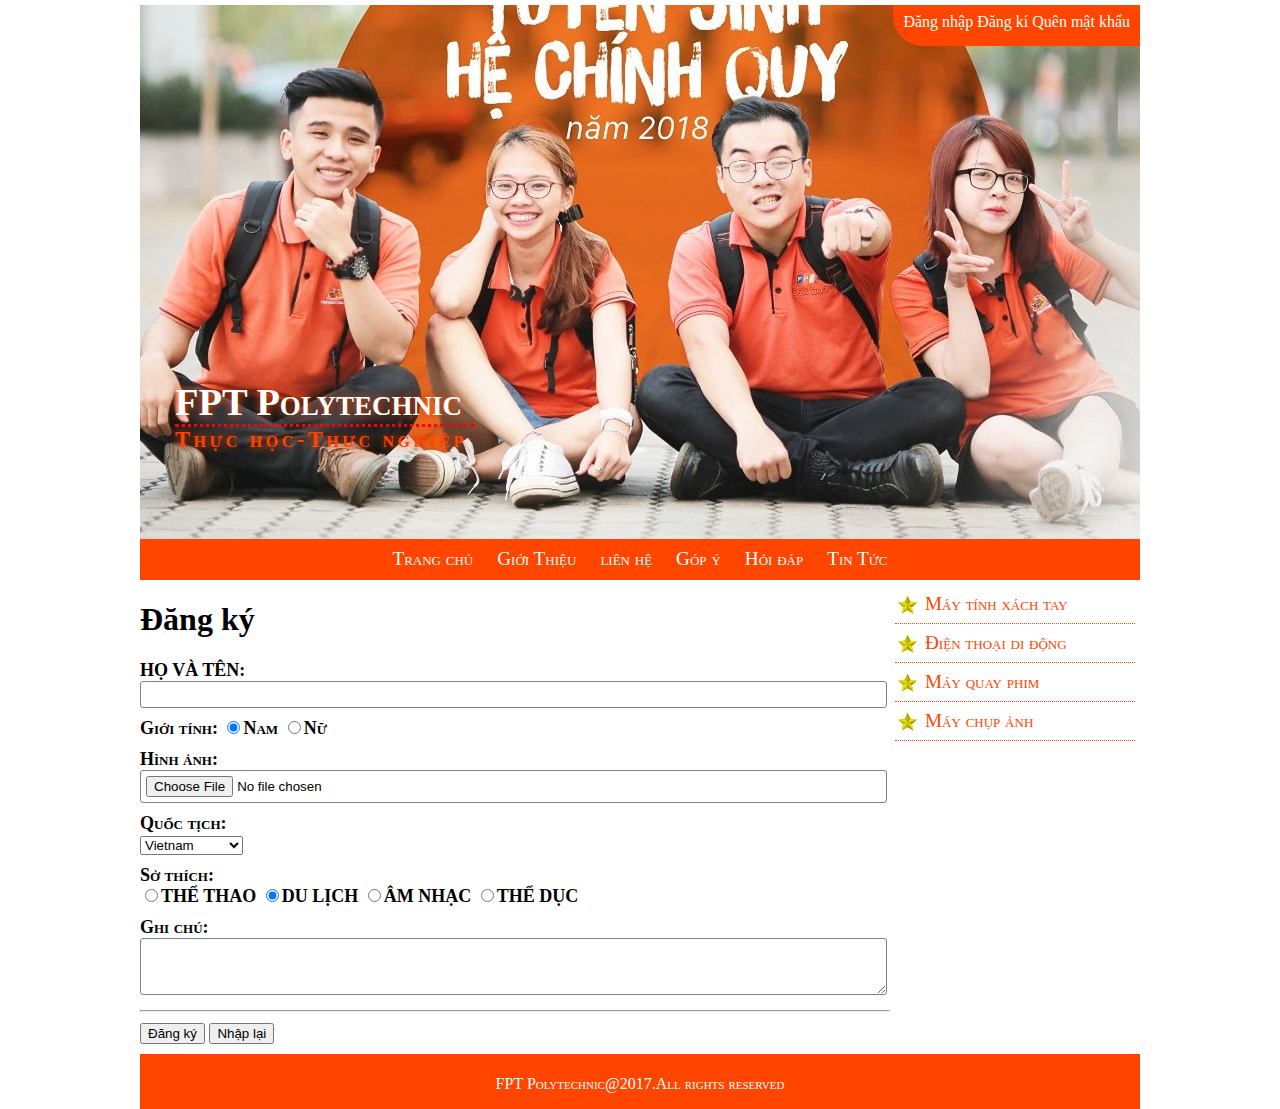
<file: dangky.html>
<!DOCTYPE html>
<html>
    <head>
        <title></title>
        <meta charset="utf-8"/>
        <link rel="stylesheet" href="css/bai1.css"/>
        <link href="css/index1.css" rel="stylesheet"/>
        <link href="css/bai1.css" rel="stysheet"/>
        <link href="css/bang.css" rel="stysheet"/>
        
        
        
        
       

    </head>
    <body>
        <div class="container">
            <header>
                <div class="top-right">
                    <a href="dangnhap.html">Đăng nhập</a>
                    <a href="dangky.html">Đăng kí</a>

                    <a href="#">Quên mật khẩu</a>
                </div>
                <div class="company-info">
                    <h1>FPT Polytechnic</h1>
                    <h3>Thực học-Thực nghiệp</h3>
                    

                </div>
               
                
            </header>
            <nav class="menu">
                <ul>
                    <li><a href="trangchu.html">Trang chủ</a></li>
                    <li><a href="2.html">Giới Thiệu</a></li>
                    <li>
                            <a href="3.html">liên hệ</a>
                            <ul>
                               <li><a href="mobile.html">Mobile</a></li>
                               <li><a href="email.html">Email</a></li>
                               <li><a href="2.html">Map</a></li>
                            </ul>
                    </li>
                   
                    <li><a href="gopy.html">Góp ý</a></li>
                    <li><a href="#5">Hỏi đáp</a></li>
                    <li><a href="tintuc.html">Tin Tức</a></li>
                </ul>
            </nav>
            <div>
            <article>
                <h1>Đăng ký</h1>
        <form method="POST" enctype="multipart/form-data">
            <b>

        <div class="form-group">
            <label>HỌ VÀ TÊN:</label><BR/>
            <input class="form-control" name="id" type="text"><br/>
        </div>
        <div class="form-group">
            <label>Giới tính:</label>
            <label><input name="gender" type="radio" checked/>Nam</label>
            <label><input name="gender" type="radio"/>Nữ</label><br/>
            </b>
        </div>
        <div class="form-group">
            <b><label>Hình ảnh:</label><br/></b>
            <input class="form-control"  name="hình ảnh" type="file"/><br/>
        </div>
        <div class="form-group">
            <b><label>Quốc tịch:</label><br/></b>
            <select>
                <option>United States </option>
                <option selected>Vietnam</option>
                <option>Singapo</option>
            </select>
        </div>
        <div class="form-group">
            <b>
            <label>Sở thích:</label><br/>
            <label><input name="hobby" type="radio" />THỂ THAO</label>
            <Label><input name="hobby" type="radio"checked/>DU LỊCH </Label>
            <Label><input name="hobby" type="radio"/>ÂM NHẠC</Label>
            <label><input name="hobby" type="radio"/>THỂ DỤC</label>
        </b>
        </div>
        <div class="form-group">
            <b><label>Ghi chú:</label><br/></b>
            <textarea rows="3" cols="30" class="form-control"></textarea>
        </div>    
        <hr/>
        <div class="form-group">
            <button type="submit">Đăng ký</button>
            <button type="submit">Nhập lại</button>
        </div>
        </article>
        </div>  
            
        
            <aside>
            <ul class="vmenu">
                <li><a href="#">Máy tính xách tay</a></li>
                <li><a href="#">Điện thoại di động</a></li>
                <li><a href="#">Máy quay phim</a></li>
                <li><a href="#">Máy chụp ảnh</a></li>
            </ul>
           </aside>
        
       
            <footer>FPT Polytechnic@2017.All rights reserved</footer>
       
        
        



        </form>
    </body>
</html>
</file>
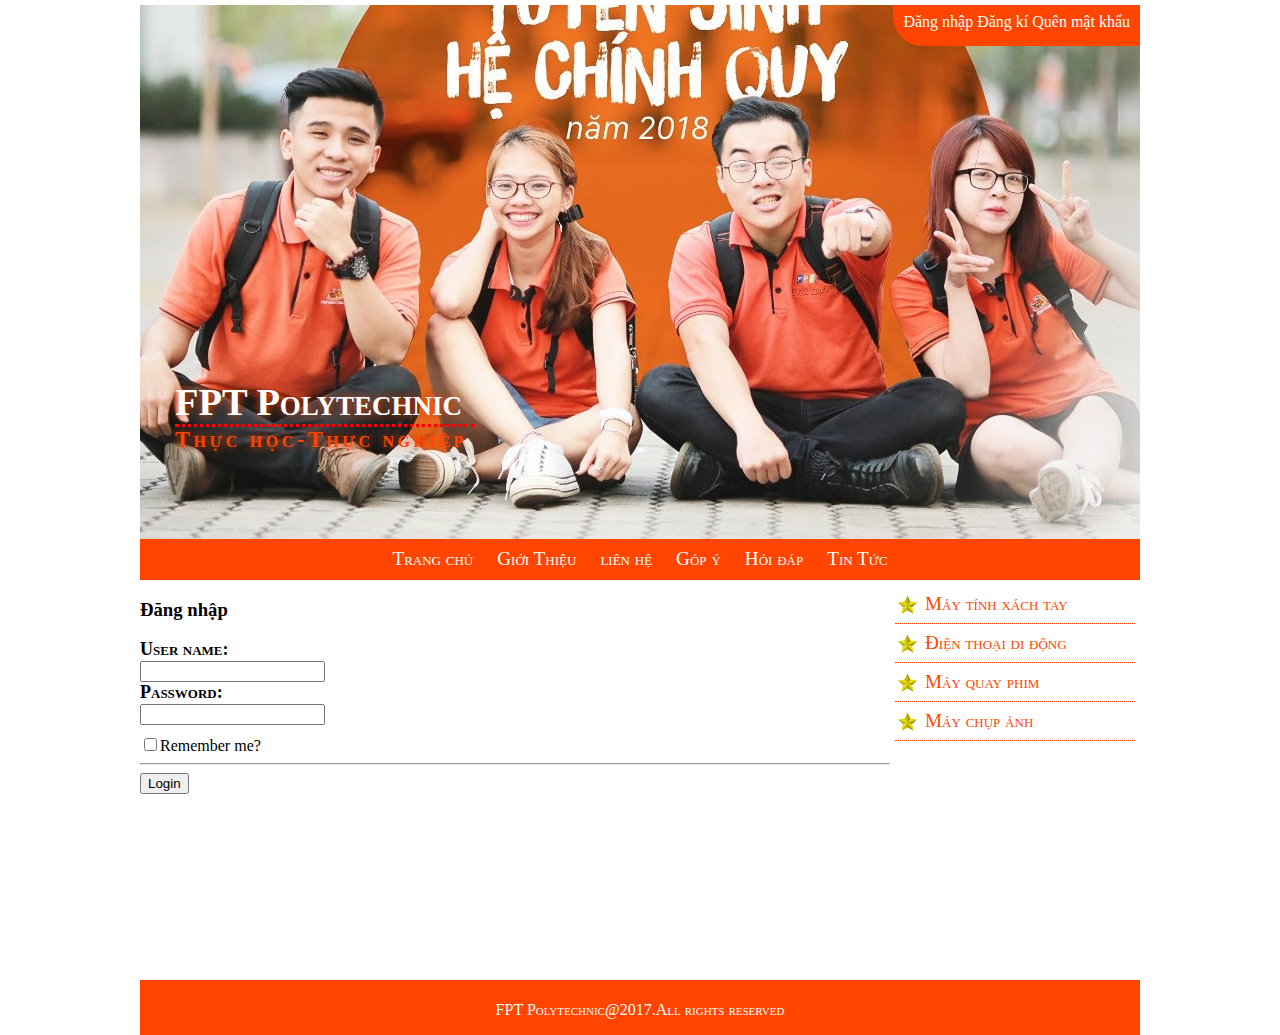
<file: dangnhap.html>
<!DOCTYPE html>
<html>
    <head>
        <title></title>
        <meta charset="utf-8"/>
        <link rel="stylesheet" href="css/bai1.css"/>
        <link href="css/index1.css" rel="stylesheet"/>
        <link href="css/bai1.css" rel="stysheet"/>
        <link href="css/bang.css" rel="stysheet"/>
        
        
    </head>
    <body>
        <div class="container">
            <header>
                <div class="top-right">
                    <a href="..html/dangnhap.html">Đăng nhập</a>
                    <a href="..html/dangky.html">Đăng kí</a>
                    <a href="#">Quên mật khẩu</a>
                </div>
                <div class="company-info">
                    <h1>FPT Polytechnic</h1>
                    <h3>Thực học-Thực nghiệp</h3>
                    

                </div>
               
                
            </header>
            <nav class="menu">
                <ul>
                    <li><a href="trangchu.html">Trang chủ</a></li>
                    <li><a href="2.html">Giới Thiệu</a></li>
                    <li>
                            <a href="3.html">liên hệ</a>
                            <ul>
                               <li><a href="mobile.html">Mobile</a></li>
                               <li><a href="email.html">Email</a></li>
                               <li><a href="2.html">Map</a></li>
                            </ul>
                    </li>
                   
                    <li><a href="gopy.html">Góp ý</a></li>
                    <li><a href="#5">Hỏi đáp</a></li>
                    <li><a href="tintuc.html">Tin Tức</a></li>
                </ul>
            </nav>
            <div>
                <article>
        <h3>Đăng nhập</h3>
        
        <form method="POST" enctype="multipart/form-data">
        <div class="form-group">

            <label>User name:</label><br/>
            <input name="id" type="text"/><br/>

            <label>Password:</label></body><br/>
            <input name="Pw" type="password"/><br/>
        </div>

            <label><input type="checkbox" name="subject" value="yola"/>Remember me?</label>
             <hr/>
            <button type="submit">Login</button>
        </article>
            </div>
        
            <aside>
                <ul class="vmenu">
                    <li><a href="#">Máy tính xách tay</a></li>
                    <li><a href="#">Điện thoại di động</a></li>
                    <li><a href="#">Máy quay phim</a></li>
                    <li><a href="#">Máy chụp ảnh</a></li>
                </ul>
            </aside>
      
   
            <footer>FPT Polytechnic@2017.All rights reserved</footer>  
       
            
        </form>

    </body>
</html>
</file>
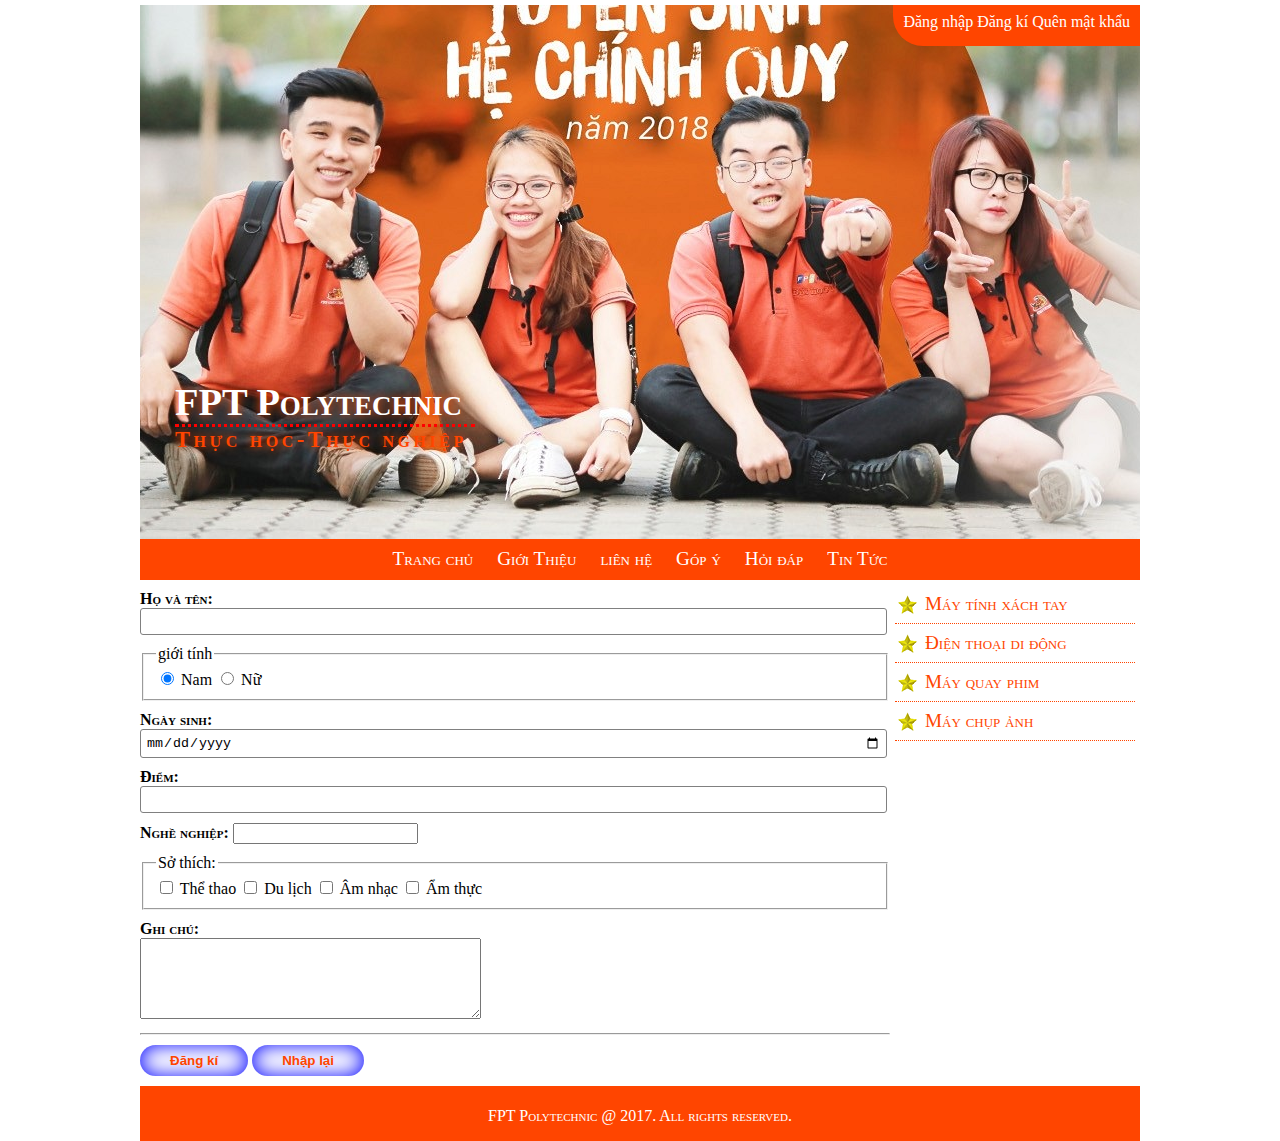
<file: email.html>
<!DOCTYPE html>
<html>
    <head>
        <meta charset="utf-8"/>
        <title></title>
       
        <link href="css/index1.css" rel="stylesheet"/>
        
        
    </head>
    <body>
        
        <div class="container">
            <header>
                <div class="top-right">
                    <a href="dangnhap.html">Đăng nhập</a>
                    <a href="dangky.html">Đăng kí</a>
                    <a href="#">Quên mật khẩu</a>
                </div>
                <div class="company-info">
                    <h1>FPT Polytechnic</h1>
                    <h3>Thực học-Thực nghiệp</h3>
                    

                </div>
               
                
            </header>
            <nav class="menu">
                <ul>
                    <li><a href="trangchu.html">Trang chủ</a></li>
                    <li><a href="gioithieu.html">Giới Thiệu</a></li>
                    <li>
                            <a href="3.html">liên hệ</a>
                            <ul>
                               <li><a href="mobile.html">Mobile</a></li>
                               <li><a href="email.html">Email</a></li>
                               <li><a href="2.html">Map</a></li>
                            </ul>
                    </li>
                   
                    <li><a href="gopy.html">Góp ý</a></li>
                    <li><a href="#5">Hỏi đáp</a></li>
                    <li><a href="tintuc.html">Tin Tức</a></li>
                </ul>
            </nav>
            <section>
                <main>
                    
                    <form>
                        <div class="form-group">
                             <label>Họ và tên:</label>
                             <input tabindex="1" type="text" name="Họ và tên" class="form-control"/>
                        </div>
                        <fieldset>
                            <legend>giới tính</legend>
                            <label><input type="radio" name="gender" checked/> Nam</label>
                            <label><input type="radio" name="gender"/> Nữ</label>
                         </fieldset>
                         <div class="form-group">
                            <label>Ngày sinh:</label>
                            <input tabindex="2" type="date" class="form-control"/>
                          </div>
                         <div class="form-group">
                            <label>Điểm:</label>
                            <input tabindex="3" type="number" min="0" max="10" step="0.25" class="form-control"/>
                         </div>
                         <div class="form-group">
                            <label>Nghề nghiệp:</label>
                            <input tabindex="4" list="browsers">
                            <datalist id="browsers">
                               <option value="Bác sĩ">
                                <option value="Học sinh">
                               <option value="Giáo viên">
                               <option value="Phi công">
                               <option value="Họa sĩ"></option>
                            </datalist>
                         </div>
                          <fieldset>
                              <legend>Sở thích:</legend>
                              <label><input type="checkbox"/> Thể thao</label>
                              <label><input type="checkbox"/> Du lịch</label>
                              <label><input type="checkbox"/> Âm nhạc</label>
                              <label><input type="checkbox"/> Ẩm thực</label>
  
                         </fieldset>
                          <div class="form-group">
                              <label>Ghi chú:</label><br/>
                              <textarea tabindex="5" rows="5" cols="40" class="from-control"></textarea><br/>
                          </div>
                          <hr/>
                        <div class="form-group">
                              <button tabindex="7" class="form-button">Đăng kí</button>
                              <button tabindex="6" class="form-button">Nhập lại</button>
                  
                          </div>
                </main>
                <aside>
                    <ul class="vmenu">
                        <li><a href="#">Máy tính xách tay</a></li>
                        <li><a href="#">Điện thoại di động</a></li>
                        <li><a href="#">Máy quay phim</a></li>
                        <li><a href="#">Máy chụp ảnh</a></li>
                    </ul>
                </aside>
            </section>
        
            
            <footer>FPT Polytechnic @ 2017. All rights reserved.
            </footer>
        </div>
       
    </body>
</html>
</file>
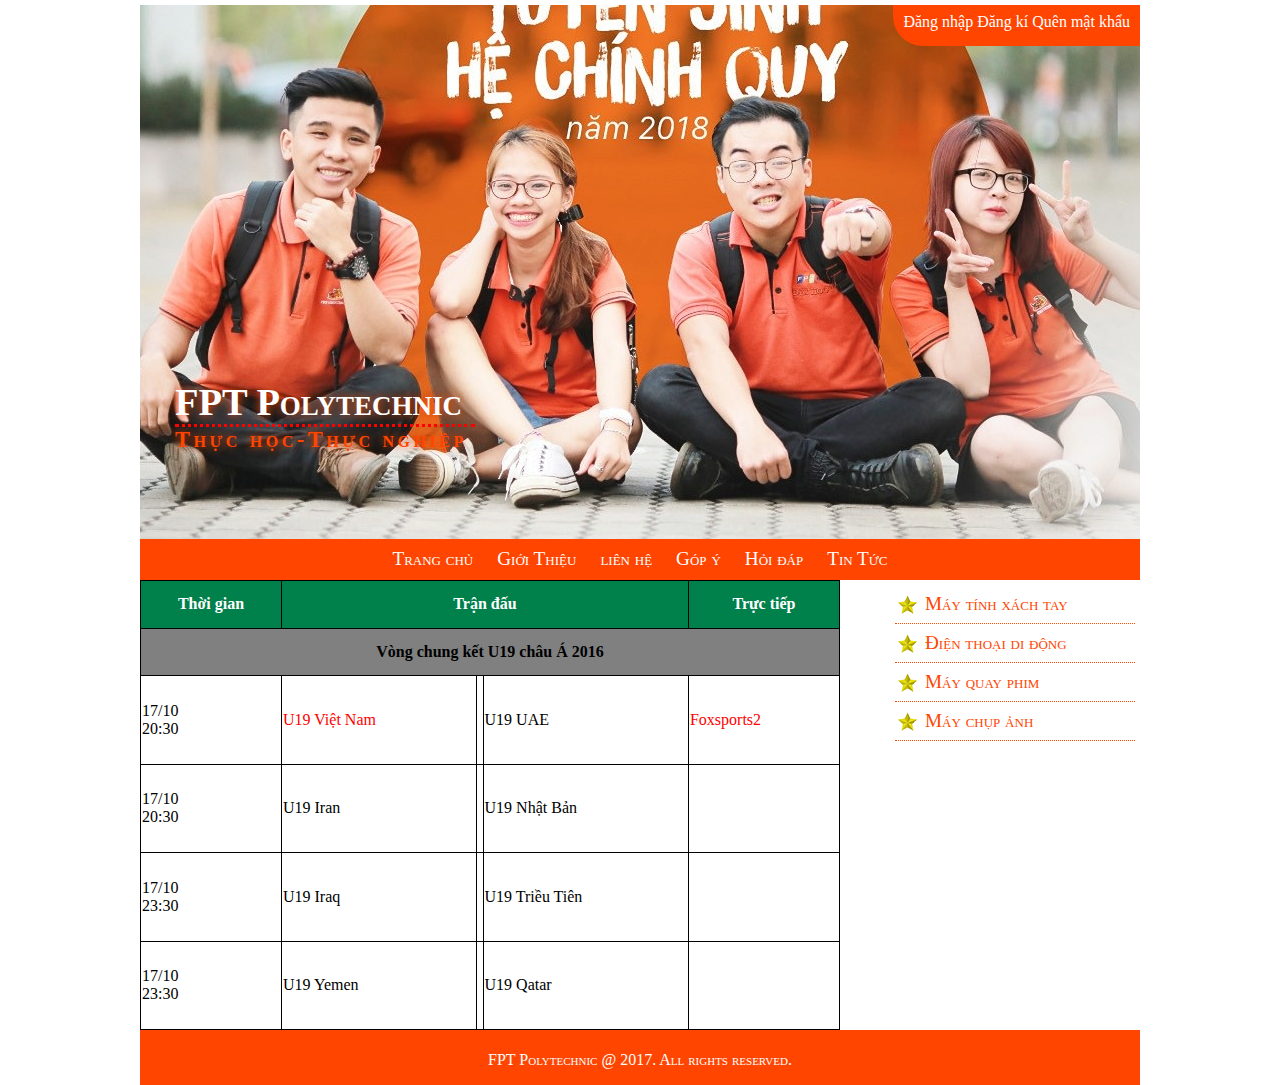
<file: gioithieu.html>
<!DOCTYPE html>
<html>
    <head>
        <title></title>
        <meta charset="utf-8"/>
    
        <link href="css/index1.css" rel="stylesheet"/>
        <link href="css/bai1.css" rel="stysheet"/>
        <link href="css/gioithieu.css" rel="stysheet"/>
        
    </head>
    <body>
        
        <div class="container">
            <header>
                <div class="top-right">
                    <a href="dangnhap.html">Đăng nhập</a>
                    <a href="dangky.html">Đăng kí</a>
                    <a href="#">Quên mật khẩu</a>
                </div>
                <div class="company-info">
                    <h1>FPT Polytechnic</h1>
                    <h3>Thực học-Thực nghiệp</h3>
                    

                </div>
               
                
            </header>
            <nav class="menu">
                <ul>
                    <li><a href="trangchu.html">Trang chủ</a></li>
                    <li><a href="gioithieu.html">Giới Thiệu</a></li>
                    <li>
                            <a href="3.html">liên hệ</a>
                            <ul>
                               <li><a href="mobile.html">Mobile</a></li>
                               <li><a href="email.html">Email</a></li>
                               <li><a href="2.html">Map</a></li>
                            </ul>
                    </li>
                   
                    <li><a href="gopy.html">Góp ý</a></li>
                    <li><a href="#5">Hỏi đáp</a></li>
                    <li><a href="tintuc.html">Tin Tức</a></li>
                </ul>
            </nav>
            <section>
                <main>
                    <table border="1">
                        <tr>
                            <th>Thời gian</th>
                            <th colspan="3">Trận đấu</th>
                            <th>Trực tiếp</th>
                         </tr>
                         <tr>
                            <th colspan="5" class="cd">Vòng chung kết U19 châu Á 2016</th>
                         </tr>
                         <tr>
                            <td>17/10<br>
                                20:30
                            </td>
                            <td  class="ab">U19 Việt Nam</td>
                            <td>  </td>
                            <td>U19 UAE</td>
                            <td class="ab">Foxsports2</td>
                         </tr>
                         <tr>
                            <td>17/10<br>
                                20:30</td>
                            <td>U19 Iran</td>
                            <td>  </td>
                            <td>U19 Nhật Bản</td>
                            <td>  </td>
                         </tr>
                         <tr>
                            <td>17/10<br>
                                23:30</td>
                            <td>U19 Iraq</td>
                            <td>  </td>
                            <td>U19 Triều Tiên</td>
                            <td>  </td>
                         </tr>
                         <tr>
                            <td>17/10<br>
                                23:30</td>
                            <td>U19 Yemen</td>
                            <td>  </td>
                            <td>U19 Qatar</td>
                            <td>  </td>
                         </tr>
                    </table>
                    
                </main>
                <aside>
                    <ul class="vmenu">
                        <li><a href="#">Máy tính xách tay</a></li>
                        <li><a href="#">Điện thoại di động</a></li>
                        <li><a href="#">Máy quay phim</a></li>
                        <li><a href="#">Máy chụp ảnh</a></li>
                    </ul>
                </aside>
            </section>
        
            
            <footer>FPT Polytechnic @ 2017. All rights reserved.
            </footer>
        </div>
       
    </body>
</html>
</file>
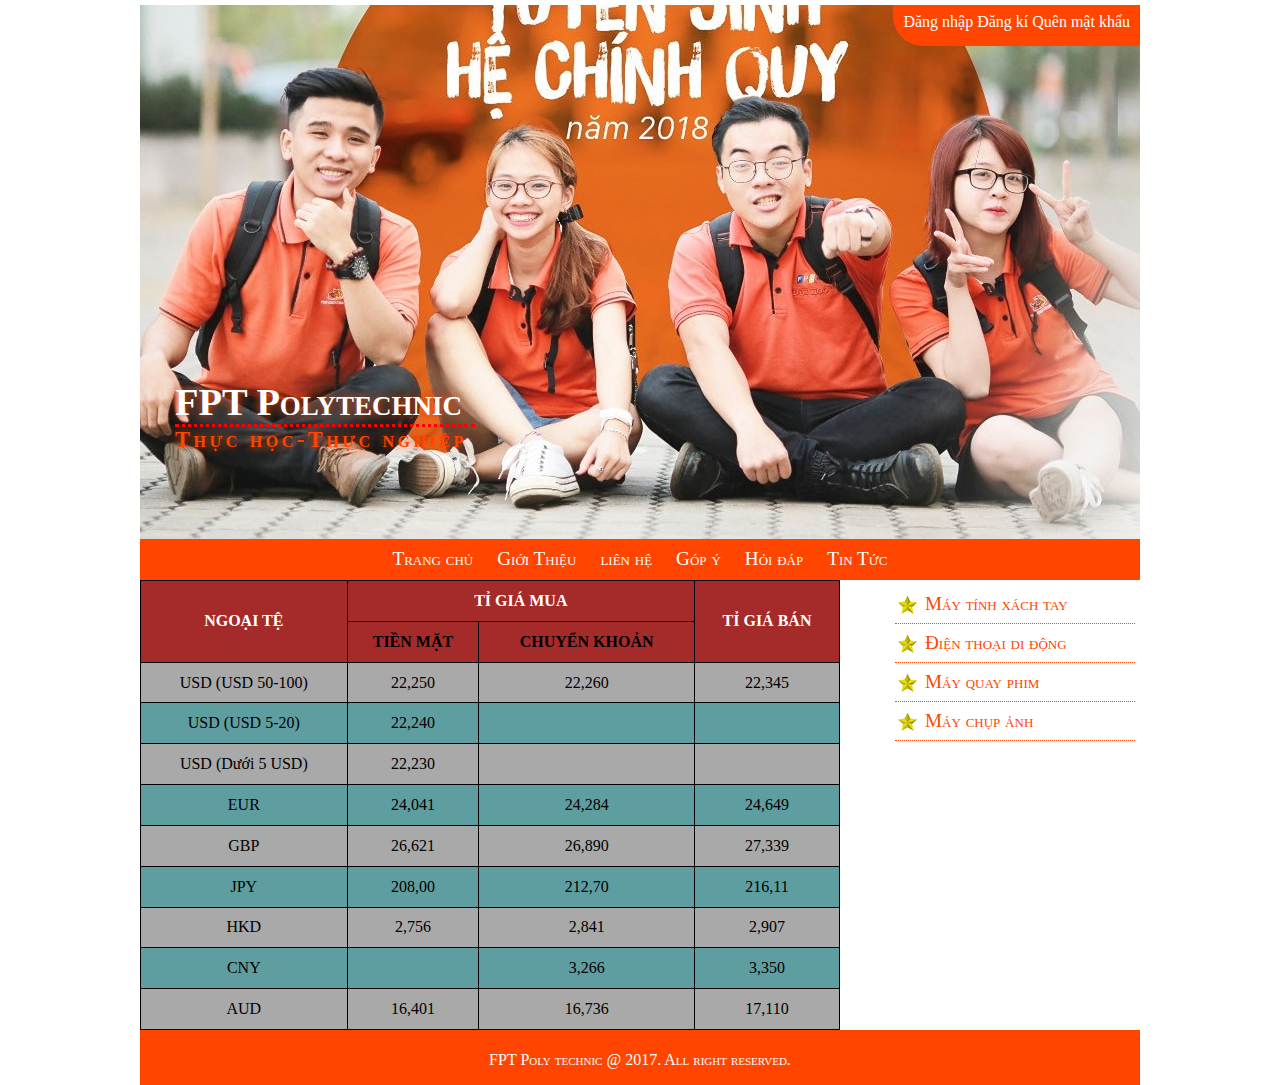
<file: gopy.html>
<!DOCTYPE html>
<html>
    <head>
        <meta  charset="utf-8"/>
        <title>Layout</title>
        <link href="css/index2.css" rel="stylesheet"/>
        <link href="css/bai1.css" rel="stysheet"/>
        <link href="css/gopy.css" rel="stysheet"/>
        
        
        
       
        <style></style>
    </head>
    <body>
        <div class="container">
            <header>
                <div class="top-right">
                    <a href="dangnhap.html">Đăng nhập</a>
                    <a href="dangky.html">Đăng kí</a>
                    <a href="#">Quên mật khẩu</a>
                </div>
                <div class="company-info">
                    <h1>FPT Polytechnic</h1>
                    <h3>Thực học-Thực nghiệp</h3>
                    

                </div>
               
                
            </header>
            <nav class="menu">
                <ul>
                    <li><a href="trangchu.html">Trang chủ</a></li>
                    <li><a href="gioithieu.html">Giới Thiệu</a></li>
                    <li>
                            <a href="3.html">liên hệ</a>
                            <ul>
                               <li><a href="mobile.html">Mobile</a></li>
                               <li><a href="email.html">Email</a></li>
                               <li><a href="2.html">Map</a></li>

                            </ul>
                    </li>
                   
                    <li><a href="#4">Góp ý</a></li>
                    <li><a href="#5">Hỏi đáp</a></li>
                    <li><a href="tintuc.html">Tin Tức</a></li>
                </ul>
            </nav>
            <section>
                <main>
                    <table border="1">
                        <tr>
                            <th rowspan="2">NGOẠI TỆ</th>
                            <th colspan="2">TỈ GIÁ MUA</TH>
                            <th rowspan="2">TỈ GIÁ BÁN</th>
                        </tr>
                        <tr>
                            <th>TIỀN MẶT</th>
                            <th>CHUYỂN KHOẢN</th>
                        </tr>
                        <tr>
                            <td>USD (USD 50-100)</td>
                            <td>22,250</td>
                            <td>22,260</td>
                            <td>22,345</td>

                        </tr>
                        <tr>
                            <td>USD (USD 5-20)</td>
                            <td>22,240</td>
                            <td>   </td>
                            <td>    </td>
                        </tr>
                        <tr>
                            <td>USD (Dưới 5 USD)</td>
                            <td>22,230</td>
                            <td>    </td>
                            <td>    </td>
                        </tr>
                        <tr>
                            <td>EUR</td>
                            <td>24,041</td>
                            <td>24,284</td>
                            <td>24,649</td>

                        </tr>
                        <tr>
                            <td>GBP</td>
                            <td>26,621</td>
                            <td>26,890</td>
                            <td>27,339</td>
                        </tr>
                        <tr>
                            <td>JPY</td>
                            <td>208,00</td>
                            <td>212,70</td>
                            <td>216,11</td>
                        </tr>
                        <tr>
                            <td>HKD</td>
                            <td>2,756</td>
                            <td>2,841</td>
                            <td>2,907</td>
                        </tr>
                        <tr>
                            <td>CNY</td>
                            <td>    </td>
                            <td>3,266</td>
                            <td>3,350</td>
                        </tr>
                        <tr>
                            <td>AUD</td>
                            <td>16,401</td>
                            <td>16,736</td>
                            <td>17,110</td>
                        </tr>
                    </table>
                </main>
                <aside>
                    <ul class="vmenu">
                        <li><a href="#">Máy tính xách tay</a></li>
                        <li><a href="#">Điện thoại di động</a></li>
                        <li><a href="#">Máy quay phim</a></li>
                        <li><a href="#">Máy chụp ảnh</a></li>
                    </ul>
                </aside>
            </section>
            <footer>FPT Poly technic @ 2017. All right reserved.

            </footer>
            </div>
        </body>
   </html>
</file>
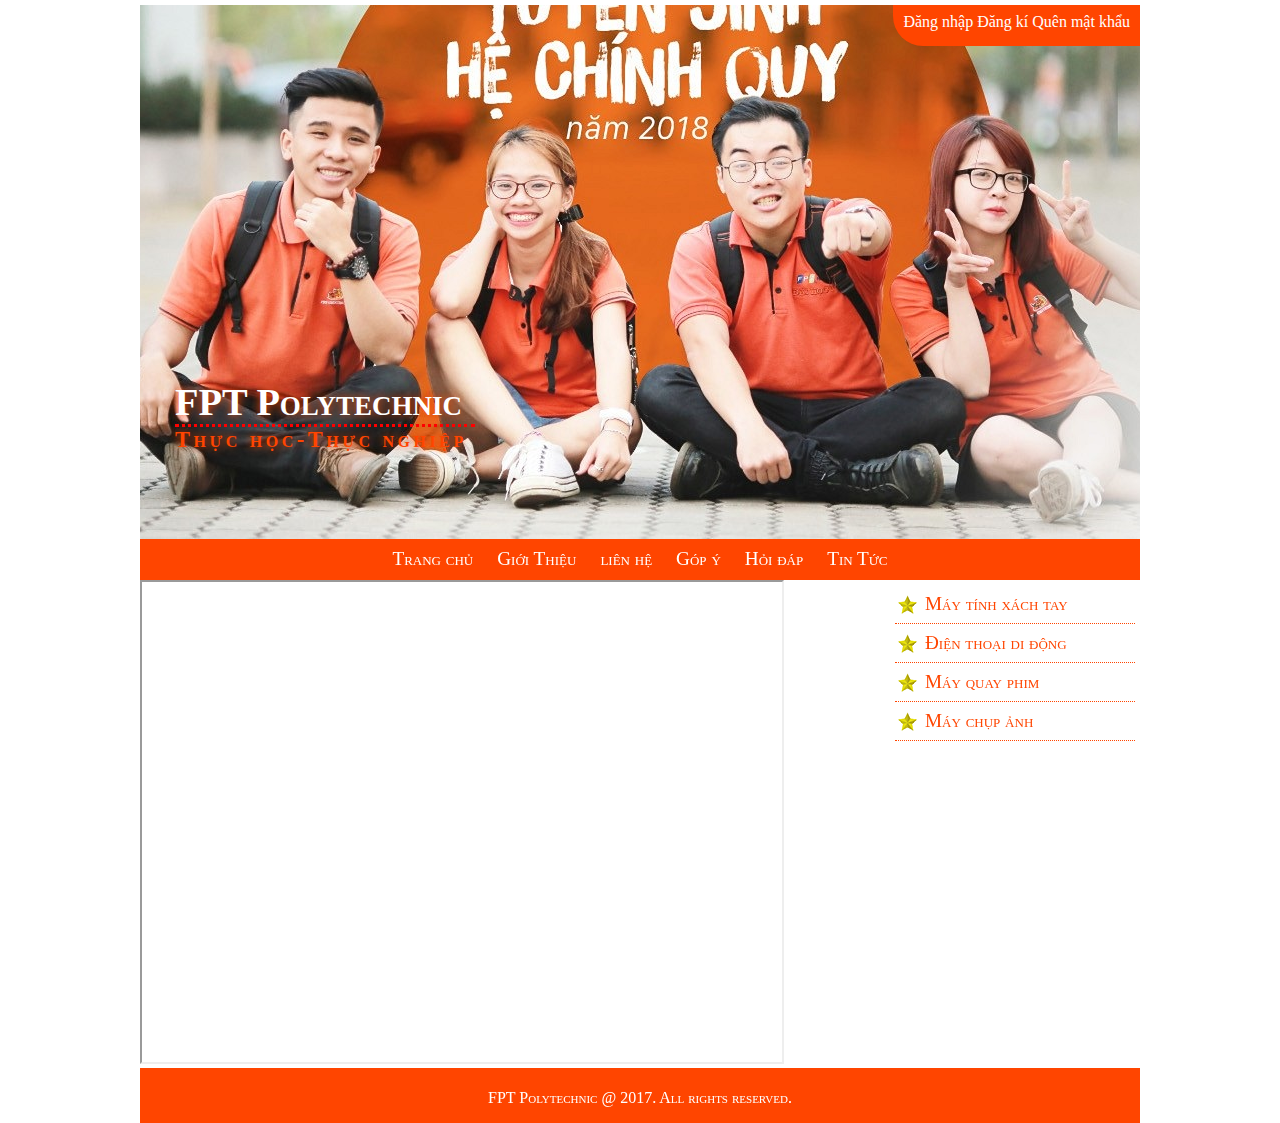
<file: map.html>
<!DOCTYPE html>
<html>
    <head>
        <meta charset="utf-8"/>
        <title></title>
       
        <link href="css/index1.css" rel="stylesheet"/>
        
        
    </head>
    <body>
        
        <div class="container">
            <header>
                <div class="top-right">
                    <a href="dangnhap.html">Đăng nhập</a>
                    <a href="dangky.html">Đăng kí</a>
                    <a href="#">Quên mật khẩu</a>
                </div>
                <div class="company-info">
                    <h1>FPT Polytechnic</h1>
                    <h3>Thực học-Thực nghiệp</h3>
                    

                </div>
               
                
            </header>
            <nav class="menu">
                <ul>
                    <li><a href="trangchu.html">Trang chủ</a></li>
                    <li><a href="gioithieu.html">Giới Thiệu</a></li>
                    <li>
                            <a href="3.html">liên hệ</a>
                            <ul>
                               <li><a href="mobile.html">Mobile</a></li>
                               <li><a href="email.html">Email</a></li>
                               <li><a href="2.html">Map</a></li>
                            </ul>
                    </li>
                   
                    <li><a href="gopy.html">Góp ý</a></li>
                    <li><a href="#5">Hỏi đáp</a></li>
                    <li><a href="tintuc.html">Tin Tức</a></li>
                </ul>
            </nav>
            <article>
                <iframe src="https://www.google.com/maps/d/u/0/embed?mid=13hgcISAygT74wY8AhxhCp-7KfDWvCGcE" width="640" height="480"></iframe>
            </article>
                <aside>
                    <ul class="vmenu">
                        <li><a href="#">Máy tính xách tay</a></li>
                        <li><a href="#">Điện thoại di động</a></li>
                        <li><a href="#">Máy quay phim</a></li>
                        <li><a href="#">Máy chụp ảnh</a></li>
                    </ul>
                </aside>
            </section>
        
            
            <footer>FPT Polytechnic @ 2017. All rights reserved.
            </footer>
        </div>
       
    </body>
</html>
</file>
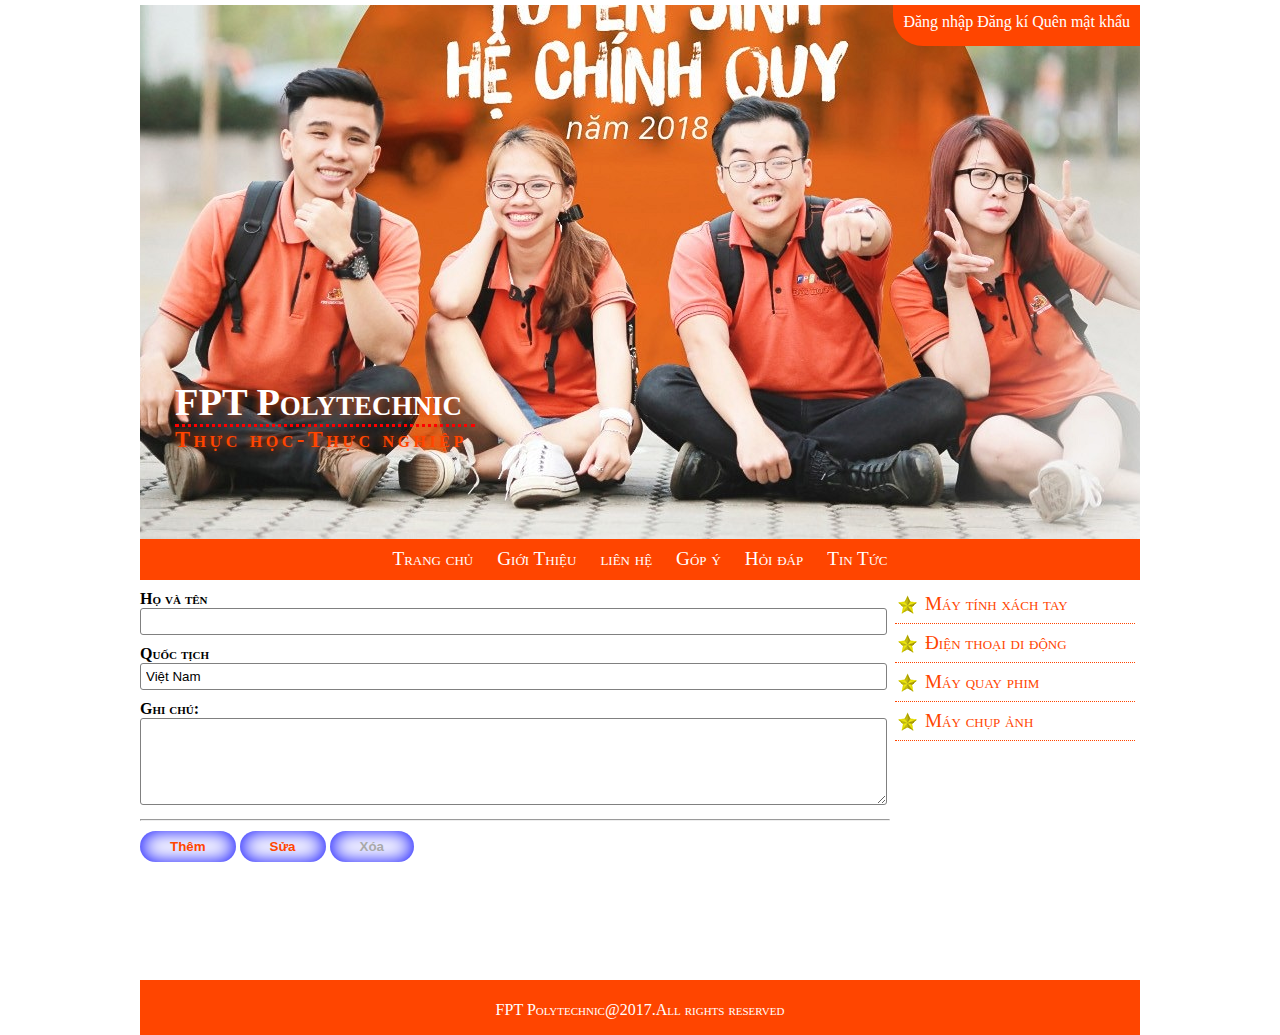
<file: mobile.html>
<!DOCTYPE html>
<html>
    <head>
        <title></title>
        <meta charset="utf-8"/>
    
        <link href="css/index1.css" rel="stylesheet"/>
        <link href="css/bai1.css" rel="stysheet"/>
        <link href="css/bang.css" rel="stysheet"/>
        
    </head>
    <body>
        
        <div class="container">
            <header>
                <div class="top-right">
                    <a href="dangnhap.html">Đăng nhập</a>
                    <a href="dangky.html">Đăng kí</a>
                    <a href="#">Quên mật khẩu</a>
                </div>
                <div class="company-info">
                    <h1>FPT Polytechnic</h1>
                    <h3>Thực học-Thực nghiệp</h3>
                    

                </div>
               
                
            </header>
            <nav class="menu">
                <ul>
                    <li><a href="trangchu.html">Trang chủ</a></li>
                    <li><a href="gioithieu.html">Giới Thiệu</a></li>
                    <li>
                            <a href="3.html">liên hệ</a>
                            <ul>
                               <li><a href="mobile.html">Mobile</a></li>
                               <li><a href="email.html">Email</a></li>
                               <li><a href="2.html">Map</a></li>
                            </ul>
                    </li>
                   
                    <li><a href="gopy.html">Góp ý</a></li>
                    <li><a href="#5">Hỏi đáp</a></li>
                    <li><a href="tintuc.html">Tin Tức</a></li>
                </ul>
            </nav>
            <section>
                <main>
                    
                    <form>
                        <div class="form-group">
                            <label>Họ và tên</label>
                            <input tabindex="1" type="text" class="form-control"/>
                        </div>
                        <div class="form-group">
                             <label>Quốc tịch</label>
                             <input value="Việt Nam" readonly type="text" class="form-control"/>
                        </div>
                        <div class="form-group">
                            <label>Ghi chú:</label><br/>
                            <textarea tabindex="2" rows="5" cols="40" class="form-control"></textarea><br/>
                        </div>
                        <hr/>
                        <div class="form-group">
                         <button tabindex="3" class="form-button">Thêm</button>
                         <button tabindex="4" class="form-button">Sửa</button>
                         <button class="form-button" disabled >Xóa</button>
                        </div>
                    </form>
                </main>
                <aside>
                    <ul class="vmenu">
                        <li><a href="#">Máy tính xách tay</a></li>
                        <li><a href="#">Điện thoại di động</a></li>
                        <li><a href="#">Máy quay phim</a></li>
                        <li><a href="#">Máy chụp ảnh</a></li>
                    </ul>
                </aside>
            </section>
        <footer>FPT Polytechnic@2017.All rights reserved</footer>

        </div>
    </body>
</html>
</file>
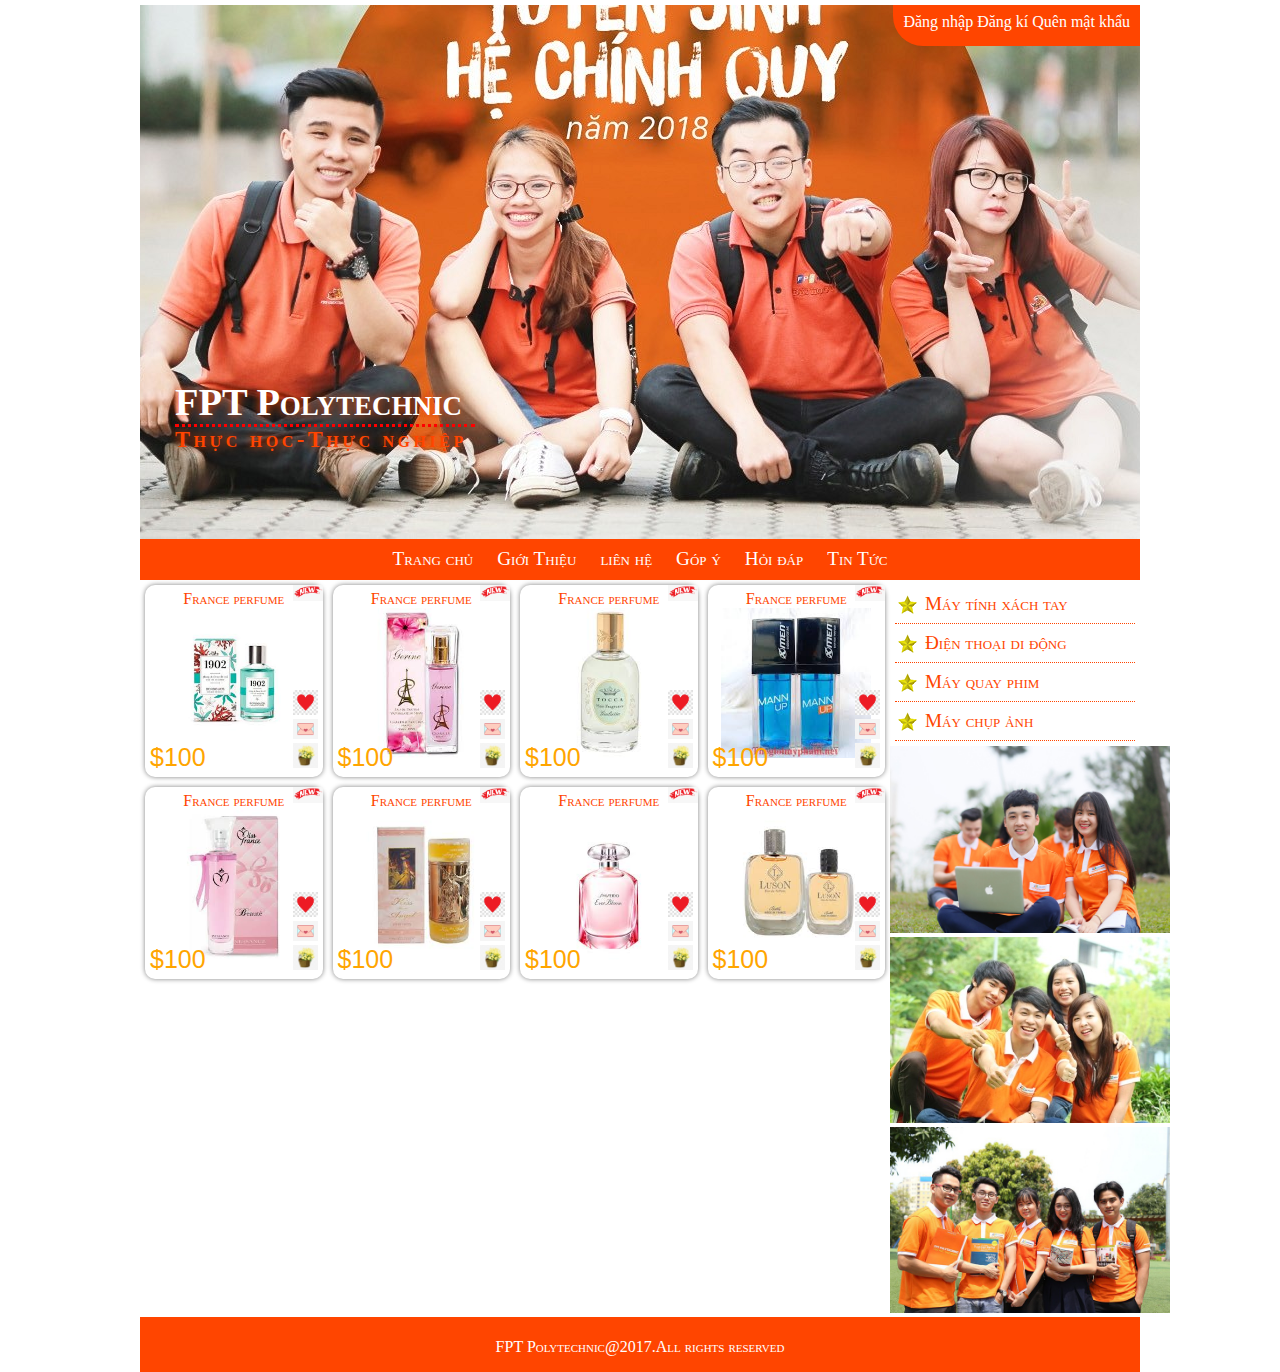
<file: trangchu.html>
<!DOCTYPE html>
<html>
    <head>
        <meta  charset="utf-8"/>
        <title>Layout</title>
        <link href="css/index1.css" rel="stylesheet"/>
        <link href="css/bai1.css" rel="stysheet"/>
        <link href="css/bang.css" rel="stysheet"/>
        
        
       
        <style></style>
    </head>
    <body>
        <div class="container">
            <header>
                <div class="top-right">
                    <a href="dangnhap.html">Đăng nhập</a>
                    <a href="dangky.html">Đăng kí</a>
                    <a href="#">Quên mật khẩu</a>
                </div>
                <div class="company-info">
                    <h1>FPT Polytechnic</h1>
                    <h3>Thực học-Thực nghiệp</h3>
                    

                </div>
               
                
            </header>
            <nav class="menu">
                <ul>
                    <li><a href="trangchu.html">Trang chủ</a></li>
                    <li><a href="gioithieu.html">Giới Thiệu</a></li>
                    <li>
                            <a href="3.html">liên hệ</a>
                            <ul>
                               <li><a href="1.html">Mobile</a></li>
                               <li><a href="2.html">Email</a></li>
                            </ul>
                    </li>
                   
                    <li><a href="gopy.html">Góp ý</a></li>
                    <li><a href="#5">Hỏi đáp</a></li>
                    <li><a href="tintuc.html">Tin Tức</a></li>
                </ul>
            </nav>
            <article>
                <div class="col-25">
                    <div class="prod">
                        <div class="name">France perfume</div>
                        <img class="image" src="image/images (1).jpg"/>
                        <div class="price">$100</div>
                        <div class="icons">
                            <img src="image/tim.png" />
                            <img src="image/lathu.png" />
                            <img src="image/giohoa.png" />
                        </div>   
                        <img class="new-icon" src="image/new.png"/>
                    </div>
                </div>
                <div class="col-25">
                    <div class="prod">
                        <div class="name">France perfume</div>
                        <img class="image" src="image/download2.jpg"/>
                        <div class="price">$100</div>
                        <div class="icons">
                            <img src="image/tim.png" />
                            <img src="image/lathu.png" />
                            <img src="image/giohoa.png" />
                        </div>   
                        <img class="new-icon" src="image/new.png"/>
                    </div>
                </div>
                <div class="col-25">
                    <div class="prod">
                        <div class="name">France perfume</div>
                        <img class="image" src="image/images3.jpg"/>
                        <div class="price">$100</div>
                        <div class="icons">
                            <img src="image/tim.png" />
                            <img src="image/lathu.png" />
                            <img src="image/giohoa.png" />
                        </div>   
                        <img class="new-icon" src="image/new.png"/>
                    </div>
                </div>
                <div class="col-25">
                    <div class="prod">
                        <div class="name">France perfume</div>
                        <img class="image" src="image/images4.jpg"/>
                        <div class="price">$100</div>
                        <div class="icons">
                            <img src="image/tim.png" />
                            <img src="image/lathu.png" />
                            <img src="image/giohoa.png" />
                        </div>   
                        <img class="new-icon" src="image/new.png"/>
                    </div>
                </div>
                <div class="col-25">
                    <div class="prod">
                        <div class="name">France perfume</div>
                        <img class="image" src="image/images5.jpg"/>
                        <div class="price">$100</div>
                        <div class="icons">
                            <img src="image/tim.png" />
                            <img src="image/lathu.png" />
                            <img src="image/giohoa.png" />
                        </div>   
                        <img class="new-icon" src="image/new.png"/>
                    </div>
                </div>
                <div class="col-25">
                    <div class="prod">
                        <div class="name">France perfume</div>
                        <img class="image" src="image/images6.jpg"/>
                        <div class="price">$100</div>
                        <div class="icons">
                            <img src="image/tim.png" />
                            <img src="image/lathu.png" />
                            <img src="image/giohoa.png" />
                        </div>   
                        <img class="new-icon" src="image/new.png"/>
                    </div>
                </div>
                <div class="col-25">
                    <div class="prod">
                        <div class="name">France perfume</div>
                        <img class="image" src="image/images7.jpg"/>
                        <div class="price">$100</div>
                        <div class="icons">
                            <img src="image/tim.png" />
                            <img src="image/lathu.png" />
                            <img src="image/giohoa.png" />
                        </div>   
                        <img class="new-icon" src="image/new.png"/>
                    </div>
                </div>
                <div class="col-25">
                    <div class="prod">
                        <div class="name">France perfume</div>
                        <img class="image" src="image/images8.jpg"/>
                        <div class="price">$100</div>
                        <div class="icons">
                            <img src="image/tim.png" />
                            <img src="image/lathu.png" />
                            <img src="image/giohoa.png" />
                        </div>   
                        <img class="new-icon" src="image/new.png"/>
                    </div>
                </div>
            </article>
            <aside>
                <ul class="vmenu">
                    <li><a href="#">Máy tính xách tay</a></li>
                    <li><a href="#">Điện thoại di động</a></li>
                    <li><a href="#">Máy quay phim</a></li>
                    <li><a href="#">Máy chụp ảnh</a></li>
                </ul>
                <div id="anh">
                    <img src="image/tintuc1.jpg" width="280px" alt=""></a>
                    <img src="image/tintuc2.jpg" width="280px" alt=""></a>
                    <img src="image/tintuc3.jpg" width="280px" alt="">
                </div>
            </aside>
            <iframe width="560" height="315" src="https://www.youtube.com/embed/kKL3x0W2GiQ" frameborder="0" allow="accelerometer; autoplay; clipboard-write; encrypted-media; gyroscope; picture-in-picture" allowfullscreen></iframe>
            
            <footer>FPT Polytechnic@2017.All rights reserved</footer>
        </div>
    </body>
</html>
</file>
<file: css/bai1.css>
.form-group{
    font-size: large;
    margin: 10px 0px;
    
}
table{
    border-collapse: collapse;
    width: 700px;
    height: 450px;
    border: 1px solid black;
}
tr:first-child{
    background-color: green;
    color: white;
}
.ab{
    color: red;
}
.cd{
    background-color: grey;
}
</file>
<file: css/index1.css>
.col-25{
    width: 25%;
    float: left;
}
.prod{
   
    border-radius: 10px;
    box-shadow: 0 0 5px gray;
    margin: 5px;
    padding: 5px;
    text-align: center;
    position: relative;
   
    
}
.prod>.name{
    font-variant: small-caps;
    color:orangered;
}
.prod>.image{
    max-width: 98%;
    height: 150px;
    margin-bottom: 10px;
}
.prod>.price{
    position: absolute;
    left: 5px;
    bottom: 5px;
    font-family: Impact, Haettenschweiler, 'Arial Narrow Bold', sans-serif;
    font-size: 25px;
    color:orange
}
.prod>.icons{
    position: absolute;
    right: 5px;
    bottom: 5px;
    width: 25px;
}
.prod>.icons>img{
    width: 25px;
}
.prod>.new-icon{
    position: absolute;
    top:0px;
    right:0px;
    width: 30px;
}

.body{
    float: left;
}



.vmenu{
    padding:0px;
 margin:5px;
 list-style:none;
 border-radius:3px;
 box-shadow:0 0 2px gray;
}
.vmenu a{
    background: url("image/bullet.png") no-repeat left center;
 display: block;
 border-bottom: 1px dotted orangered;
 color: orangered;
 font-variant: small-caps;
font-size: larger;
 text-decoration: none;
 padding: 8px 5px 8px 30px;
 
 }
 .vmenu a:hover{
     background: url("image/bullet.png") no-repeat 10px center;
 border-bottom: 1px dotted white;
 background-color: orangered;
 color: white;
 font-weight: bold;
}
body{
    padding: 0px;
    margin: 0px;
}
.container{
    max-width: 1000px;
    margin: 0 auto;
}
.container>header{
  
    background-size: 100% 100%;
    
    background: url("../image/sinhvien.jpg") no-repeat center center;
   
    position:relative;
    height: 534px;
}
.container>nav{
    line-height: 40px;
    background-color:orangered;
    color:white;
   
    font-variant: small-caps;
}
.container main{
    min-height: 400px;
    width: 75%;
    background-color: white;
    float: left;
}   
.container article{
    min-height: 400px;
    width:75%;
    background-color:white;
    float: left;
}
.container aside{
    min-height: 400px;
    width: 25%;
    background-color: white;
    float:right;
}
.container>footer{
    border-top: 5px double orangered;
    line-height: 50px;
    background-color: orangered;
    text-align: center;
    font-variant: small-caps;
    clear: both;
    color: white;
}
.container>nav>a{
    color:white;
    text-decoration: none;
    margin: 0 10px;
}
.container>nav>a:hover{
    color:yellow;
    text-decoration: underline;
}



.top-right{
    Position:absolute;
    Top:0px;
    Right:0px;
    Border-bottom-left-radius: 30px;
    background-color: orangered;
    height: 30px;
    
    padding: 8px 10px 3px 10px;
}
.top-right>a{
    text-decoration: none;
    color: white;
}
.vmenu{
    padding:0px;
    margin:5px;
    list-style:none;
    border-radius:3px;
    box-shadow:0 0 2px white;
}
.vmenu a{
    background: url("../image/bullet.png") no-repeat left center;
    display: block;
    border-bottom: 1px dotted orangered;
    color: orangered;
    font-variant: small-caps;
    font-size: larger;
    text-decoration: none;
    padding: 8px 5px 8px 30px;
 
 }
 .vmenu a:hover{
     background: url("../image/bullet.png") no-repeat left center;
 border-bottom: 1px dotted white;
 background-color: orangered;
 color: white;
 font-weight: bold;
}
.menu>ul>li{
    display: inline-block;
    z-index: 1;


}
.menu>ul>li>a{
    display: block;
    text-decoration: none;
    font-variant: small-caps;
    font-size:larger;
    color: white;
    padding: 0 10px;
    line-height: 40px;
}
.menu>ul{
    padding: 0px;
    margin: 0px;
    list-style: none;
    border-radius: 3px;
    background-color: orangered;
    text-align: center;
}
.menu>ul>li>a:hover{
    color: yellow;


}
.menu ul ul{
    position: absolute;
    display: none;
    padding: 0px;
    margin: 0px;
    list-style: none;
    border-radius: 3px;
    width: 200px;
    background-color:white;
    box-shadow: 0 0 1px azure;
}
.menu>ul>li:hover>ul{
    display: block;
    z-index: 1;
}
.menu ul ul a{
    display: block;
    line-height: 30px;
    color: white;
    text-decoration: none;
    font-variant: small-caps;
    font-size: larger;
    padding: 0 10px;

}
.menu ul ul a:hover{
    background-color: orangered;
    color: white;
}
.container{
    position: relative;
}
.company-info{
    bottom: 5px;
    top: 360px;
    left:15px;
    text-shadow: 0 0 10px orangered;
    font-variant: small-caps;
    height: 50px;
    position: relative;
    padding: 15px;
    font-size: larger;
    margin: 5px;
}
.company-info>h1{
    color: white;
    border-bottom: 3px dotted red;
    width: 300px;
    margin: 0px;
    padding: 0px;
   
}
.company-info>h3{
    color:orangered;
    margin:0px;
    padding: 0px;
    letter-spacing: 3.5px;
}   
#amenu{
    margin: 0 auto;
    width: 750px;
}
#article{
    width: 100%;
    height: 365px;
    float: left;
}
#image img{
    width: 25%;
    padding: 10px;
    float: right;
}
.form-group{
    margin: 10px 0px;

}
.form-control{
    width: 98%;
    padding: 5px;
    outline: none;
    border: 1px solid gray;
    border-radius: 3px;
}
.form-group label{
    font-weight: bold;
    font-variant: small-caps;
}
.form-control:focus{
    background-color: yellow;
    box-shadow: 0 0 3px red;
    border: 1px solid yellow;
}
.form-button{
    padding: 8px 30px;
    outline: none;
    border: none;
    border-radius: 20px;
    font-weight: bold;
    background-color: white;
    color: orangered;
    box-shadow: inset 0 0 20px blue;
}
.form-button:hover{
    color: blue;
    box-shadow: inset 0 0 20px orangered;
}
.form-button:disabled{
    color: darkgray;
    box-shadow: inset0 0 20px gray;
}
table{
    border-collapse: collapse;
    width: 700px;
    height: 450px;
    border: 1px solid black;
}
tr:first-child{
    background-color: rgb(0, 128, 75);
    color: white;
}
.ab{
    color: red;
}
.cd{
    background-color: grey;
}
</file>
<file: css/index2.css>
.col-25{
    width: 25%;
    float: left;
}
.prod{
   
    border-radius: 10px;
    box-shadow: 0 0 5px gray;
    margin: 5px;
    padding: 5px;
    text-align: center;
    position: relative;
   
    
}
.prod>.name{
    font-variant: small-caps;
    color:orangered;
}
.prod>.image{
    max-width: 98%;
    height: 150px;
    margin-bottom: 10px;
}
.prod>.price{
    position: absolute;
    left: 5px;
    bottom: 5px;
    font-family: Impact, Haettenschweiler, 'Arial Narrow Bold', sans-serif;
    font-size: 25px;
    color:orange
}
.prod>.icons{
    position: absolute;
    right: 5px;
    bottom: 5px;
    width: 25px;
}
.prod>.icons>img{
    width: 25px;
}
.prod>.new-icon{
    position: absolute;
    top:0px;
    right:0px;
    width: 30px;
}

.body{
    float: left;
}



.vmenu{
    padding:0px;
 margin:5px;
 list-style:none;
 border-radius:3px;
 box-shadow:0 0 2px gray;
}
.vmenu a{
    background: url("image/bullet.png") no-repeat left center;
 display: block;
 border-bottom: 1px dotted orangered;
 color: orangered;
 font-variant: small-caps;
font-size: larger;
 text-decoration: none;
 padding: 8px 5px 8px 30px;
 
 }
 .vmenu a:hover{
     background: url("image/bullet.png") no-repeat 10px center;
 border-bottom: 1px dotted white;
 background-color: orangered;
 color: white;
 font-weight: bold;
}
body{
    padding: 0px;
    margin: 0px;
}
.container{
    max-width: 1000px;
    margin: 0 auto;
}
.container>header{
  
    background-size: 100% 100%;
    
    background: url("../image/sinhvien.jpg") no-repeat center center;
   
    position:relative;
    height: 534px;
}
.container>nav{
    line-height: 40px;
    background-color:orangered;
    color:white;
   
    font-variant: small-caps;
}
.container main{
    min-height: 400px;
    width: 75%;
    background-color: white;
    float: left;
}   
.container article{
    min-height: 400px;
    width:75%;
    background-color:white;
    float: left;
}
.container aside{
    min-height: 400px;
    width: 25%;
    background-color: white;
    float:right;
}
.container>footer{
    border-top: 5px double orangered;
    line-height: 50px;
    background-color: orangered;
    text-align: center;
    font-variant: small-caps;
    clear: both;
    color: white;
}
.container>nav>a{
    color:white;
    text-decoration: none;
    margin: 0 10px;
}
.container>nav>a:hover{
    color:yellow;
    text-decoration: underline;
}



.top-right{
    Position:absolute;
    Top:0px;
    Right:0px;
    Border-bottom-left-radius: 30px;
    background-color: orangered;
    height: 30px;
    
    padding: 8px 10px 3px 10px;
}
.top-right>a{
    text-decoration: none;
    color: white;
}
.vmenu{
    padding:0px;
    margin:5px;
    list-style:none;
    border-radius:3px;
    box-shadow:0 0 2px white;
}
.vmenu a{
    background: url("../image/bullet.png") no-repeat left center;
    display: block;
    border-bottom: 1px dotted orangered;
    color: orangered;
    font-variant: small-caps;
    font-size: larger;
    text-decoration: none;
    padding: 8px 5px 8px 30px;
 
 }
 .vmenu a:hover{
     background: url("../image/bullet.png") no-repeat left center;
 border-bottom: 1px dotted white;
 background-color: orangered;
 color: white;
 font-weight: bold;
}
.menu>ul>li{
    display: inline-block;
    z-index: 1;


}
.menu>ul>li>a{
    display: block;
    text-decoration: none;
    font-variant: small-caps;
    font-size:larger;
    color: white;
    padding: 0 10px;
    line-height: 40px;
}
.menu>ul{
    padding: 0px;
    margin: 0px;
    list-style: none;
    border-radius: 3px;
    background-color: orangered;
    text-align: center;
}
.menu>ul>li>a:hover{
    color: yellow;


}
.menu ul ul{
    position: absolute;
    display: none;
    padding: 0px;
    margin: 0px;
    list-style: none;
    border-radius: 3px;
    width: 200px;
    background-color:white;
    box-shadow: 0 0 1px azure;
}
.menu>ul>li:hover>ul{
    display: block;
    z-index: 1;
}
.menu ul ul a{
    display: block;
    line-height: 30px;
    color: white;
    text-decoration: none;
    font-variant: small-caps;
    font-size: larger;
    padding: 0 10px;

}
.menu ul ul a:hover{
    background-color: orangered;
    color: white;
}
.container{
    position: relative;
}
.company-info{
    bottom: 5px;
    top: 360px;
    left:15px;
    text-shadow: 0 0 10px orangered;
    font-variant: small-caps;
    height: 50px;
    position: relative;
    padding: 15px;
    font-size: larger;
    margin: 5px;
}
.company-info>h1{
    color: white;
    border-bottom: 3px dotted red;
    width: 300px;
    margin: 0px;
    padding: 0px;
   
}
.company-info>h3{
    color:orangered;
    margin:0px;
    padding: 0px;
    letter-spacing: 3.5px;
}   
#amenu{
    margin: 0 auto;
    width: 750px;
}
#article{
    width: 100%;
    height: 365px;
    float: left;
}
#image img{
    width: 25%;
    padding: 10px;
    float: right;
}
.form-group{
    margin: 10px 0px;

}
.form-control{
    width: 98%;
    padding: 5px;
    outline: none;
    border: 1px solid gray;
    border-radius: 3px;
}
.form-group label{
    font-weight: bold;
    font-variant: small-caps;
}
.form-control:focus{
    background-color: yellow;
    box-shadow: 0 0 3px red;
    border: 1px solid yellow;
}
.form-button{
    padding: 8px 30px;
    outline: none;
    border: none;
    border-radius: 20px;
    font-weight: bold;
    background-color: white;
    color: orangered;
    box-shadow: inset 0 0 20px blue;
}
.form-button:hover{
    color: blue;
    box-shadow: inset 0 0 20px orangered;
}
.form-button:disabled{
    color: darkgray;
    box-shadow: inset0 0 20px gray;
}
table{
    border-collapse: collapse;
    width: 700px;
    height: 450px;
    border: 1px solid black;
}
tr:first-child{
    background-color: green;
    color: white;
}
.ab{
    color: red;
}
.cd{
    background-color: grey;
}
table{
    border-collapse: collapse;
    width: 700px;
    height: 450px;
    text-align: center;
    border: 1px solid black;
}
tr:nth-child(2n){
    background-color: cadetblue;
}
tr:nth-child(2n+1){
    background-color: darkgray;
}

th{
    background-color: brown;
}
</file>
